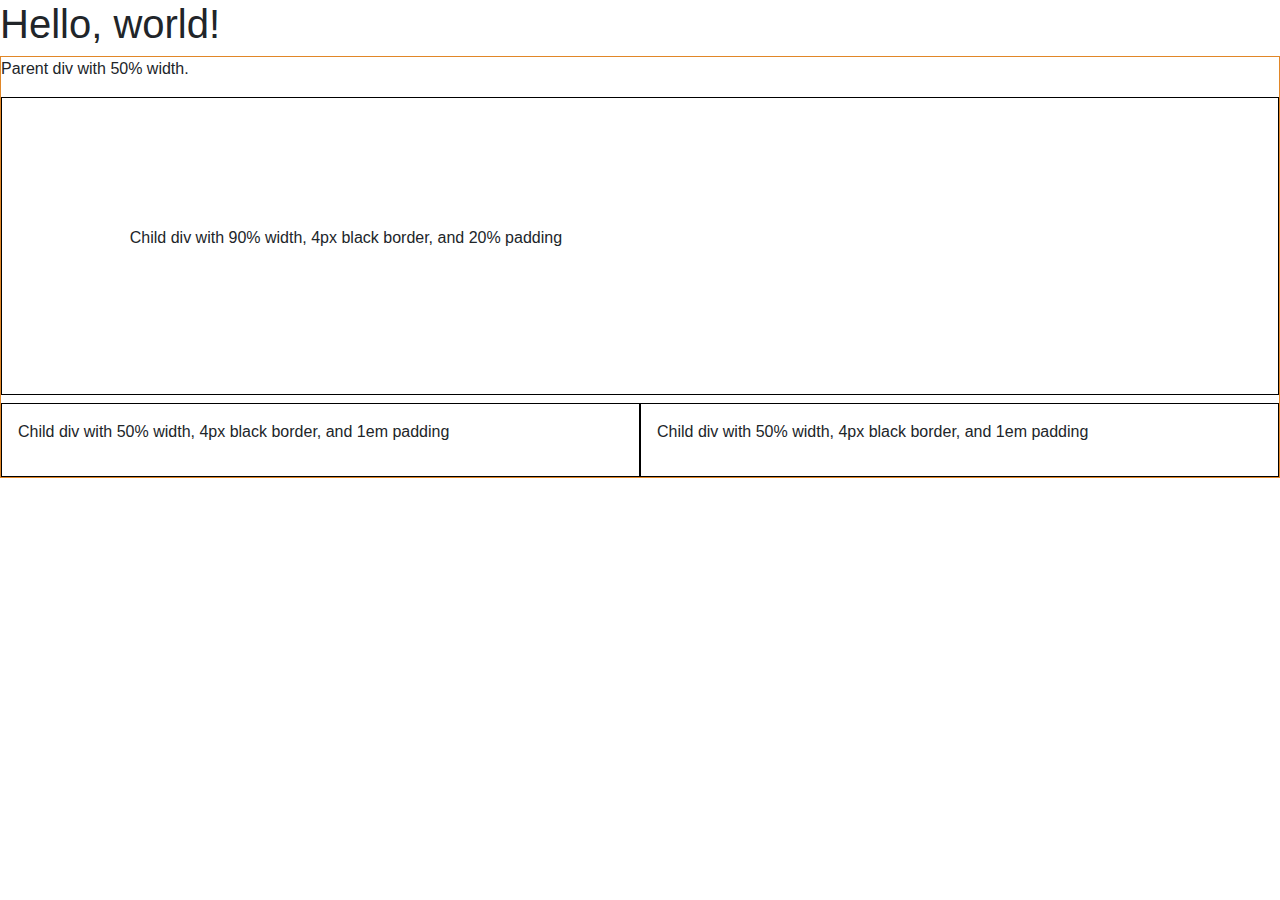
<file: Basic Setup/new_index.html>
<!doctype html>
<html lang="en">

<head>
  <!-- Required meta tags -->
  <meta charset="utf-8">
  <meta name="viewport" content="width=device-width, initial-scale=1, shrink-to-fit=no">
  <!-- Bootstrap CSS -->
  <link rel="stylesheet" href="https://maxcdn.bootstrapcdn.com/bootstrap/4.0.0/css/bootstrap.min.css" integrity="sha384-Gn5384xqQ1aoWXA+058RXPxPg6fy4IWvTNh0E263XmFcJlSAwiGgFAW/dAiS6JXm" crossorigin="anonymous">
  <link rel="stylesheet" type="text/css" href="new_style.css">
  <title>Hello, world!</title>
</head>

<body>
  <h1>Hello, world!</h1>
  <div class="parent">
    <p>Parent div with 50% width.</p>
    <div class="child">
      <p>Child div with 90% width, 4px black border, and 20% padding </p>
    </div>
    <div class="twins">
      <p>Child div with 50% width, 4px black border, and 1em padding</p>
    </div>
    <div class="twins">
      <p>Child div with 50% width, 4px black border, and 1em padding</p>
    </div>
  </div>
    <!-- Optional JavaScript -->
    <!-- jQuery first, then Popper.js, then Bootstrap JS -->
    <script src="https://code.jquery.com/jquery-3.2.1.slim.min.js" integrity="sha384-KJ3o2DKtIkvYIK3UENzmM7KCkRr/rE9/Qpg6aAZGJwFDMVNA/GpGFF93hXpG5KkN" crossorigin="anonymous"></script>
    <script src="https://cdnjs.cloudflare.com/ajax/libs/popper.js/1.12.9/umd/popper.min.js" integrity="sha384-ApNbgh9B+Y1QKtv3Rn7W3mgPxhU9K/ScQsAP7hUibX39j7fakFPskvXusvfa0b4Q" crossorigin="anonymous"></script>
    <script src="https://maxcdn.bootstrapcdn.com/bootstrap/4.0.0/js/bootstrap.min.js" integrity="sha384-JZR6Spejh4U02d8jOt6vLEHfe/JQGiRRSQQxSfFWpi1MquVdAyjUar5+76PVCmYl" crossorigin="anonymous"></script>
</body>

</html>
</file>
<file: Basic Setup/new_style.css>
.selector-for-some-widget {
  box-sizing: content-box;
}
.parent {
  width: 100%;
  border: 1px solid #E18728;
  float: left;
}

.child {
  width: 100%;
  padding: 10%;
  border: 1px solid black;
  margin: .5em auto;
}

.twins {
  width: 50%;
  padding: 1em;
  border: 1px solid black;
  float: left;
}
</file>
